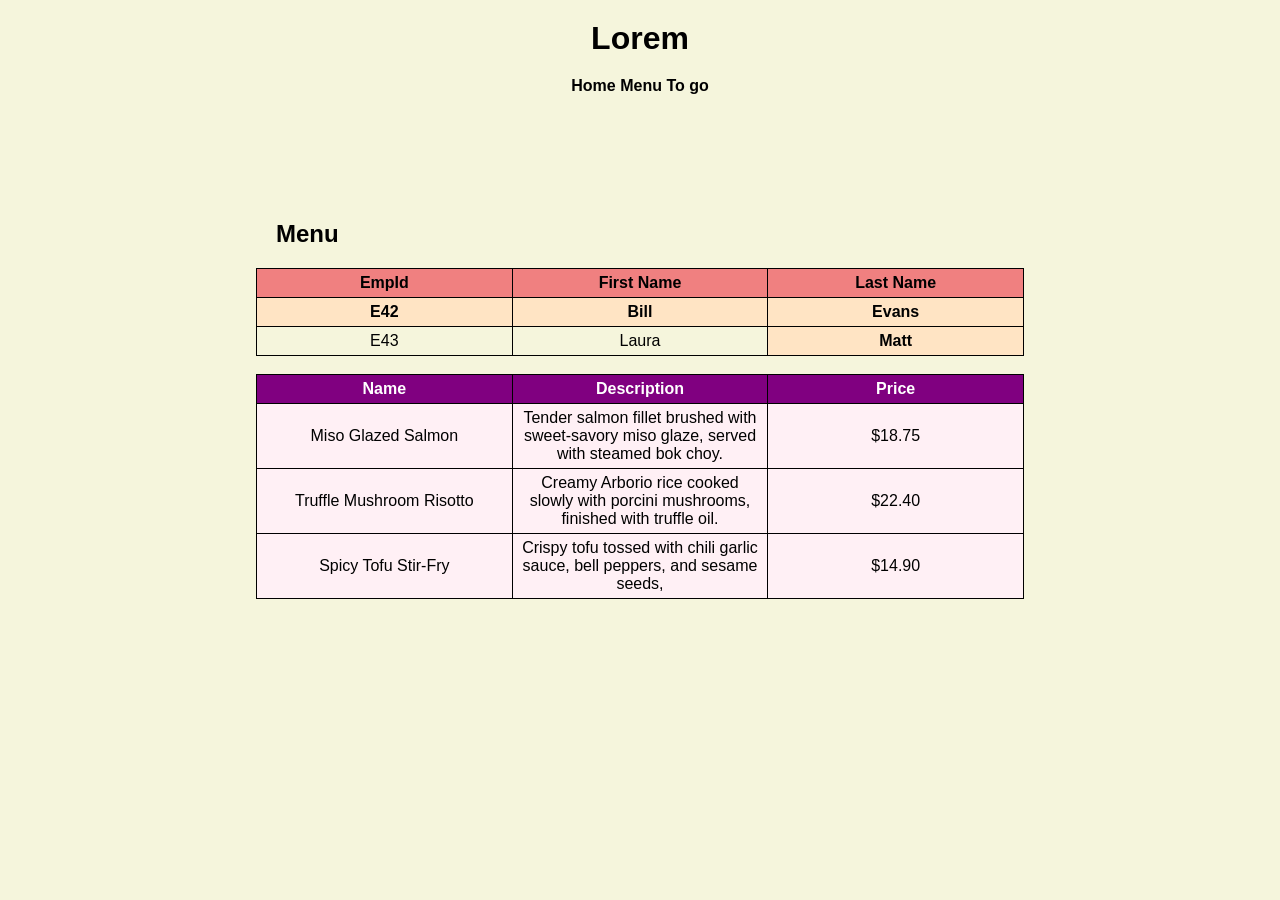
<file: menu.html>
<!DOCTYPE html>
<html lang="en">
<head>
    <meta charset="UTF-8">
    <meta name="viewport" content="width=device-width, initial-scale=1.0">
    <link rel="stylesheet" href="mystyle.css">
    <title>Menu</title>
</head>
<body>
    <header>
        <h1>Lorem</h1>
        <nav>
            <a href="index.html">Home</a>
            <a href="menu.html">Menu</a>
            <a href="togo.html">To go</a>
        </nav>
    </header>
    <main class="container">
        <h2>Menu</h2>
        <table>
            <thead>
                <tr>
                    <th>EmpId</th>
                    <th>First Name</th>
                    <th>Last Name</th>
                </tr>
            </thead>
            <tbody>
                <tr class="hl">
                    <td>E42</td>
                    <td >Bill</td>
                    <td>Evans</td>
                </tr>
                <tr>
                    <td>E43</td>
                    <td>Laura</td>
                    <td class="hl">Matt</td>
                </tr>
            </tbody>
        </table>
        <!--  Assignment #1  -->
        <br/>
        <table class="dishesTable">
            <thead>
                <tr>
                    <th>Name</th>
                    <th>Description</th>
                    <th>Price</th>
                </tr>
            </thead>
            <tbody>
                <tr>
                    <td>Miso Glazed Salmon</td>
                    <td>Tender salmon fillet brushed with sweet-savory miso glaze, served with steamed bok choy.</td>
                    <td>$18.75</td>
                </tr>
                <tr>
                    <td>Truffle Mushroom Risotto</td>
                    <td>Creamy Arborio rice cooked slowly with porcini mushrooms, finished with truffle oil.</td>
                    <td>$22.40</td>
                </tr>
                <tr>
                    <td>Spicy Tofu Stir-Fry</td>
                    <td>Crispy tofu tossed with chili garlic sauce, bell peppers, and sesame seeds,</td>
                    <td>$14.90</td>
                </tr>
            </tbody>
        </table>
    </main>
</body>
</html>
</file>
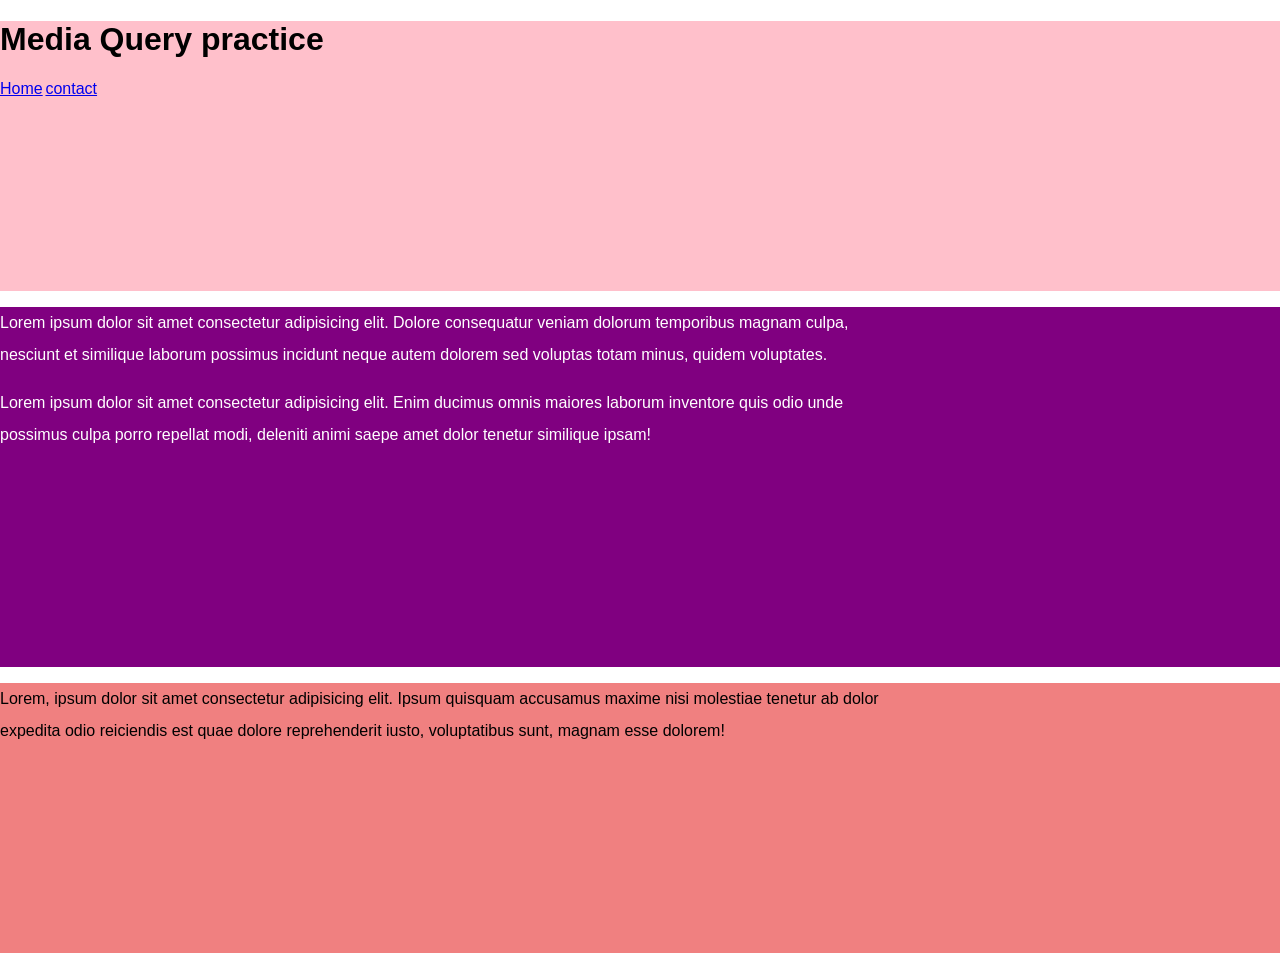
<file: Practice/media-query-practice.html>
<!DOCTYPE html>
<html lang="en">
<head>
    <meta charset="UTF-8">
    <meta name="viewport" content="width=device-width, initial-scale=1.0">
    <link rel="stylesheet" href="media-query-practice.css">
    <title>Document</title>
</head>
<body>
    <header>
        <h1>Media Query practice</h1>
        <nav>
            <a href="#">Home</a>
            <a href="#">contact</a>
        </nav>
    </header>
    <main>
        <section>
            <p>Lorem ipsum dolor sit amet consectetur adipisicing elit. Dolore consequatur veniam dolorum temporibus magnam culpa, nesciunt et similique laborum possimus incidunt neque autem dolorem sed voluptas totam minus, quidem voluptates.</p>
        </section>
        <p>
            Lorem ipsum dolor sit amet consectetur adipisicing elit. Enim ducimus omnis maiores laborum inventore quis odio unde possimus culpa porro repellat modi, deleniti animi saepe amet dolor tenetur similique ipsam!
        </p>
    </main>

    <footer>
        <p>Lorem, ipsum dolor sit amet consectetur adipisicing elit. Ipsum quisquam accusamus maxime nisi molestiae tenetur ab dolor expedita odio reiciendis est quae dolore reprehenderit iusto, voluptatibus sunt, magnam esse dolorem!</p>
    </footer>
</body>
</html>
</file>
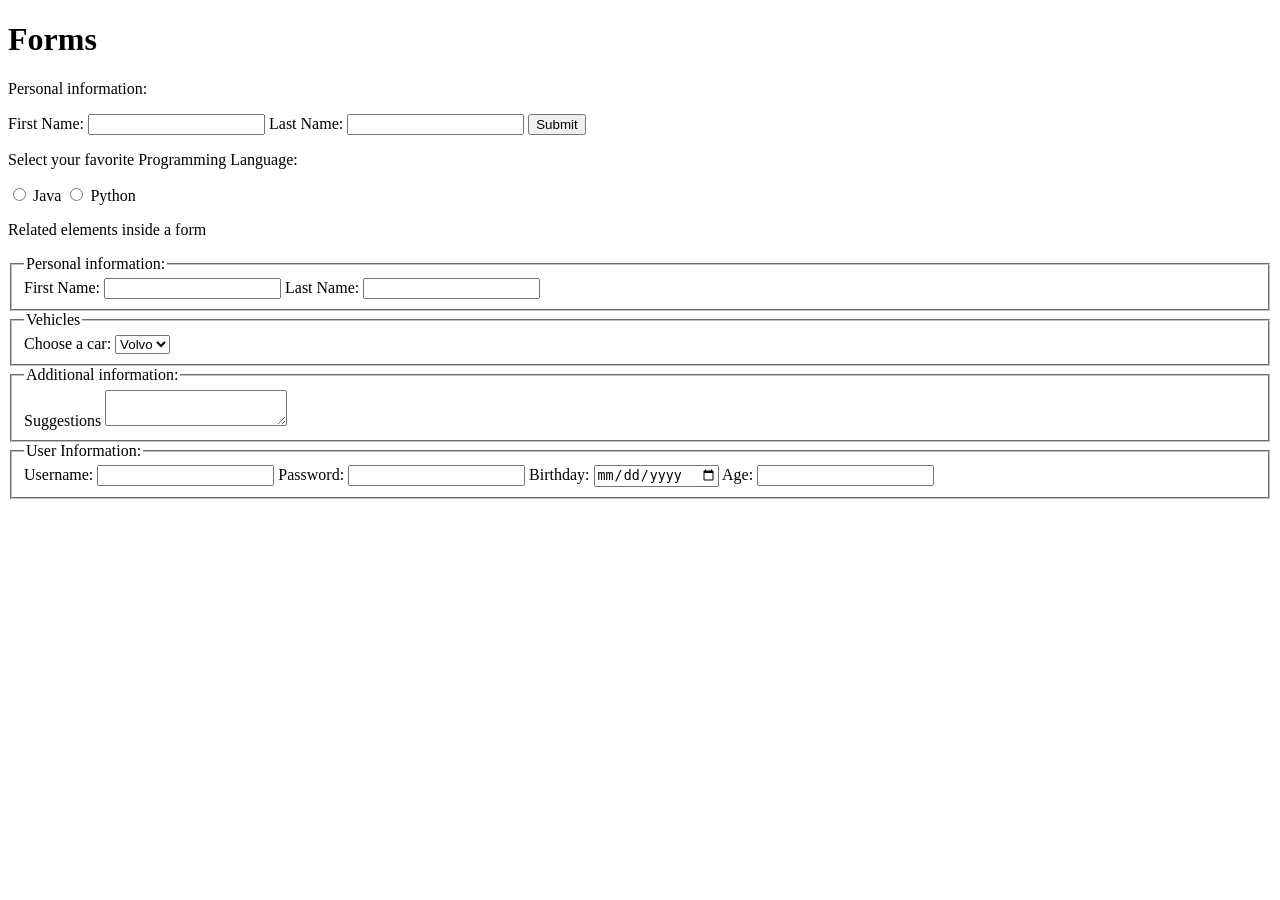
<file: Practice/practice-form.html>
<!DOCTYPE html>
<html lang="en">
<head>
    <meta charset="UTF-8">
    <meta name="viewport" content="width=device-width, initial-scale=1.0">
    <title>Forms</title>
</head>
<body>
    <h1>Forms</h1>
    <div>
        <p>Personal information:</p>
        <form action="" method="">
            <label for="first-name">First Name:</label>
            <input type="text" id="first-name">
            <!-- add another input/label for lastname-->
            <label for="last-name">Last Name:</label>
            <input type="text" id="last-name">
            <input type="submit" value="Submit">
        </form>

        <p>Select your favorite Programming Language:</p>
        <form action="">
            <input type="radio" id="java" name="language" value="java">
            <label for="java">Java</label>
            <input type="radio" id="python" name="language" value="python">
            <label for="python">Python</label>
        </form>

        <p>Related elements inside a form</p>
        <form action="">
            <fieldset>
                <legend>Personal information:</legend>
                <label for="first-name">First Name:</label>
                <input type="text" id="first-name">
                <label for="last-name">Last Name:</label>
                <input type="text" id="last-name">
            </fieldset>
            <fieldset>
                <legend>Vehicles</legend>
                <label for="cars">Choose a car:</label>
                <select id="cars">
                    <option value="volvo">Volvo</option>
                    <option value="audi">Audi</option>
                    <option value="bmw">BMW</option>
                </select>
            </fieldset>
            <fieldset>
                <legend>Additional information: </legend>
                <label for="suggestions">Suggestions</label>
                <textarea id="suggestions"></textarea>
            </fieldset>
            <fieldset>
                <legend>User Information:</legend>
                <label for="username">Username:</label>
                <input type="text" id="username"/>
                <label for="password">Password:</label>
                <input type="password" id="password"/>
                <label for="birthday">Birthday:</label>
                <input type="date" id="birthday"/>
                <label for="age">Age:</label>
                <input type="number" id="age"/>
            </fieldset>
        </form>


    </div>
</body>
</html>
</file>
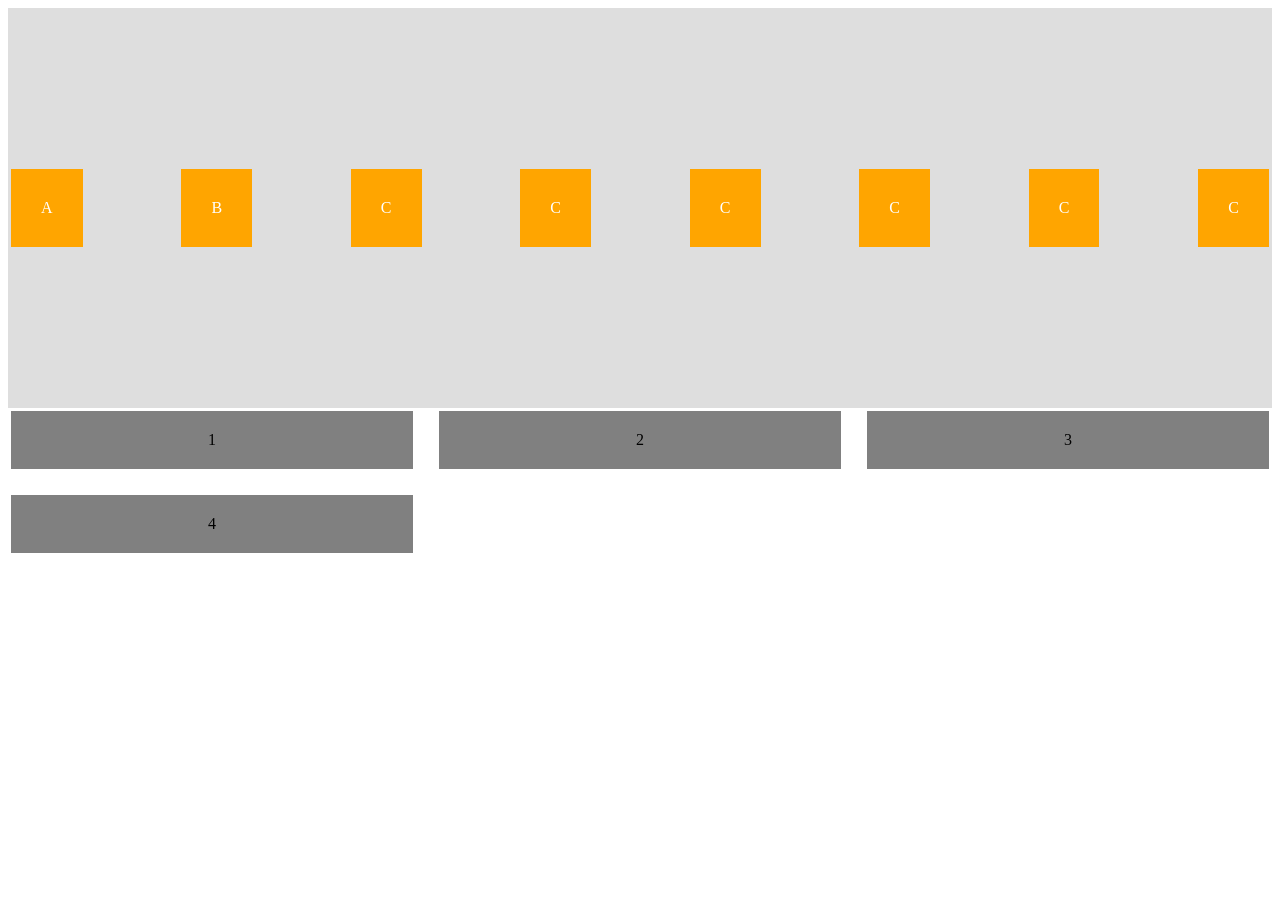
<file: Practice/practice-layout.html>
<!DOCTYPE html>
<html lang="en">
<head>
    <meta charset="UTF-8">
    <meta name="viewport" content="width=device-width, initial-scale=1.0">
    <title>Layout Practice</title>
    <style>
        .flex-sample {
            display: flex;
            flex-direction: row;
            justify-content: space-between;
            align-items: center;
            height: 400px;
            background-color: #dedede;
        }
        .box {
            background-color: orange;
            padding: 30px;
            color: white;
            margin: 3px;
        }
        .grid-sample {
            display: grid;
            grid-template-columns: repeat(3, 1fr);
            gap: 20px;
            justify-content: space-evenly;
        }
        .item { 
            background-color: gray;
            padding: 20px;
            text-align: center;
            margin: 3px;
        }
    </style>
</head>
<body>
    <!--  Flex Practice  -->
    <section class="flex-sample">
        <div class="box">A</div>
        <div class="box">B</div>
        <div class="box">C</div>
        <div class="box">C</div>
        <div class="box">C</div>
        <div class="box">C</div>
        <div class="box">C</div>
        <div class="box">C</div>
    </section>
    <!-- Grid Practice -->
    <section class="grid-sample">
        <div class="item">1</div>
        <div class="item">2</div>
        <div class="item">3</div>
        <div class="item">4</div>
    </section>
</body>
</html>
</file>
<file: mystyle.css>
/*global*/
*{
    margin:0;
    padding:0;
}
body{
    font-family: arial;
    background-color: beige;
}
a{
    text-decoration: none;
    color:black;
    font-weight: bold;
}
p{
    line-height: 1.5;
}
h1{
    margin: 20px;
}
h2{
    margin: 20px;
}
/*utilities*/
.container{
    width: 60%;
    margin-left: auto;
    margin-right: auto;
}
/*header*/
header{
    height: 20vh;
    text-align: center;
}


/*menu*/
table,td,th{
    border: 1px solid black;
    border-collapse: collapse;
    width: 100%;
}
td,th{
    padding: 5px;
    width: 100px;
    text-align: center;
}
th{
    background-color: lightcoral;
}
.hl{
    font-weight: bold;
    background-color: bisque;
}
.dishesTable th {
    background-color: purple;
    color: white;
}

.dishesTable td {
    background-color: lavenderblush;
}

/* Dish of the month */
.dish-month-container {
    display: flex;
    flex-direction: row;
    align-items: center;
    margin: 0 auto;
}

.dish-month-img { 
    margin-right: 20px;
}

.dish-month-text h2 {
    font-size: 38px;
}

.dish-month-text p {
    font-size: 14px;
    margin: 10px 0;
}

.dish-month-text {
    display: flex;
    flex-direction: column;
    justify-content: space-between;
    align-items: center;
}

.text-flex {
    display: flex;
    flex-direction: row;
    justify-content: space-between;
    align-items: center;
    width: 100%;
}

.text-flex p {
    font-size: 22px;
}

/* Dish Container */
.dish-container {
    width: 80%;
    margin: 0 auto;
    display: grid;
    grid-template-columns: repeat(4, 1fr);
    gap: 10px;
}

.dish-item {
    background-color: #222222;
    color: white;
}

/*form*/
.flex-container{
    display: flex;
    justify-content: space-around;
}
.form-container{
    background-color: white;
    padding: 20px;
}
.input-container{
    display: flex;
    padding: 5px;
}
.input-container label{
    width: 30%;
    text-align: left;
}
.input-container input,
.input-container select,
.input-container textarea{
    width: 60%;
    padding: 3px;
}
</file>
<file: Practice/media-query-practice.css>
/*Desktop*/
html{
    font-size: 62.5%;/*62.5%=10px*/

    /*62.5% = 10px*/
    /*1rem = 10px*/
    /*1.2rem = 12px*/
    /*4.5rem = 45px*/
    /*3.1rem = 31px*/
}
body{
    margin: 0;
    padding: 0;
    font-family: arial;
}
header{
    background-color: pink;
    height: 30vh;
}
main{
    background-color: purple;
    color:white;
    height: 40vh;
}
footer{
    background-color: lightcoral;
    height: 30vh;
}
h1{
    font-size: 3.2rem;
}
a{
    font-size: 1.6rem;
}
p{
    line-height: 2;
    width: 70%;
    font-size: 1.6rem;/*1rem = 10px*/
}
/*tablet view*/
@media((min-width:601px) and (max-width:768px)){
    header{
        background-color: antiquewhite;
    }
    p{
        width: 85%;
    }
    a{
        display: none;
    }
}

/*phone view*/
@media((max-width:600px)){
    header{
        background-color: aquamarine;
    }
    p{
        width: 100%;
    }
    a{
        display: none;
    }
}
</file>
